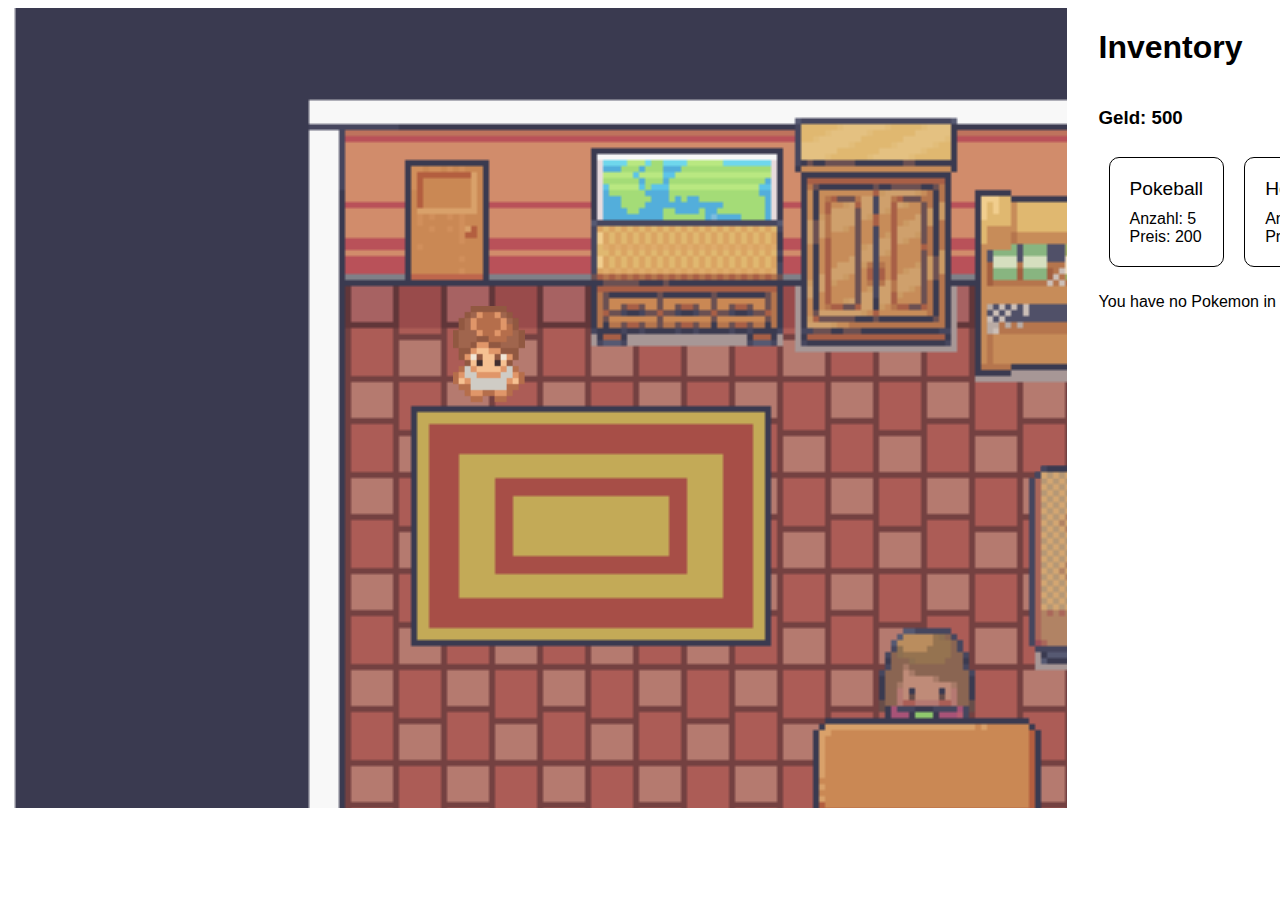
<file: public/index.html>
<!DOCTYPE html>
<html lang="en">
<!-- Standart Kopf einer Website -->

<head>
    <meta charset="UTF-8">
    <meta name="viewport" content="width=device-width, initial-scale=1.0">
    <title>Pokemon Fake Spiel Ding</title>
    <link rel="stylesheet" href="style.css">
</head>

<body>
    <!-- 
        Hier wird das Spiel angezeigt
     -->
    <div class="GameCamera">
        <canvas class="canvas" id="canvas"></canvas>
    </div>
    <!--  
        Hier werden die Bilder für das Spiel geladen und versteckt 
     -->
    <img src="./img/Main/MainMap.png" id="Map" hidden>
    <img src="./img/Player/playerDown.png" id="PlayerDown" hidden>
    <img src="./img/Player/playerLeft.png" id="PlayerLeft" hidden>
    <img src="img/Player/playerRight.png" id="PlayerRight" hidden>
    <img src="./img/Player/playerUp.png" id="PlayerUp" hidden>
    <img src="./img/Main/MainTransparent.png" id="MapTransperent" hidden>
    <img src="./img/Main/MainKollisions.png" id="CollisionMap" hidden>
    <img src="./img/Kampf.png" id="KampfMap" hidden>
    <img src="./img/Laden/LadenMap.png" id="LadenMap" hidden>
    <img src="./img/Laden/LadenTransparent.png" id="LadenTransperent" hidden>
    <img src="./img/Laden/LadenKollisions.png" id="LadenCollision" hidden>
    <img src="./img/Professeur/ProfesseurMap.png" id="ProfessorMap" hidden>
    <img src="./img/Professeur/ProfesseurTransparent.png" id="ProfessorTransperent" hidden>
    <img src="./img/Professeur/ProfesseurKollision.png" id="ProfessorCollision" hidden>
    <img src="./img/Mutter/Mutter.png" id="MutterMap" hidden>
    <img src="./img/Mutter/MutterTransparent.png" id="MutterTransperent" hidden>
    <img src="./img/Mutter/MutterKollision.png" id="MutterCollision" hidden>
    <img src="./img/Boss/BossMap.png" id="BossMap" hidden>
    <img src="./img/Boss/BossTransparent.png" id="BossTransperent" hidden>
    <img src="./img/Boss/BossKollisions.png" id="BossCollision" hidden>

    <!-- 
        Hier wird das Inventar angezeigt
      -->
    <div class="inventory">
        <div class="heading">
            <h1>Inventory</h1>
            <button class="reset-button" id="open">Reset</button>
        </div>
        <h3 id="inventory-money"></h3>
        <ul class="inventory-items" id="inventory-items"></ul>
        <div id="inventory-pokemon"></div>
    </div>
    <!-- 
        Hier wird das Menü angezeigt mit welchem man das Spiel zurücksetzen kann
     -->
    <div class="modal" id="modal">
        <div class="modal-box">
            <h2>Are you realy sure?</h2>
            <p>
                You will lose all your progress and have to start from the beginning.
            </p>
            <div>
                <button class="cancel-button" id="close"> Cancel </button>
                <button class="reset-button" id="realResetButton">
                    Reset
                </button>
            </div>
        </div>
    </div>

</body>
<!-- 
    Hier wird die Spiellogik geladen
 -->
<script type="module" src="index.js"></script>

</html>
</file>
<file: public/style.css>
/* Hier ist nur Design, wenn ich jetzt anfange das zu erklären schreibe ich nen 1000 Wörter aufsatz und das will glaube niemand :) */
body {
  display: flex;
  justify-content: center;
  font-family: "Roboto", sans-serif;
}

.inventory {
  margin-left: 2rem;
}

.inventory-items {
  display: grid;
  grid-template-columns: repeat(2, 1fr);
  grid-template-rows: 1fr;
  grid-column-gap: 0px;
  grid-row-gap: 0px;
  padding: 0;
}

.inventory-pokemon {
  display: flex;
  flex-direction: column;
  align-items: center;
  padding: 20px;
  margin: 10px;
  border: 1px solid black;
  border-radius: 10px;
}

.inventory-item-name {
  font-size: larger;
  padding-bottom: 10px;
  display: flex;
  justify-content: center;
  align-items: center;
}

.inventory-item {
  display: flex;
  align-items: flex-start;
  border: 1px solid black;
  border-radius: 10px;
  padding: 20px;
  margin: 10px;
  flex-direction: column;
}

.reset-button {
  padding: 10px;
  border-radius: 10px;
  border: white 1px solid;
  background-color: #f25c5c;
  color: white;
  cursor: pointer;
  font-weight: bold;
}
.cancel-button {
  padding: 10px;
  border-radius: 10px;
  border: white 1px solid;
  background-color: #5fd23c;
  color: white;
  cursor: pointer;
  font-weight: bold;
}

.modal {
  display: none;
  justify-content: center;
  align-items: center;
  position: fixed;
  z-index: 1;
  width: 100%;
  height: 100%;
  overflow: auto;
  background-color: rgb(0, 0, 0);
  background-color: rgba(0, 0, 0, 0.4);
}

.modal-box {
  background-color: white;
  padding: 20px;
  border-radius: 10px;
  display: flex;
  flex-direction: column;
  justify-content: center;
  align-items: center;
}

.heading {
  display: flex;
  justify-content: space-between;
  align-items: center;
}
</file>
